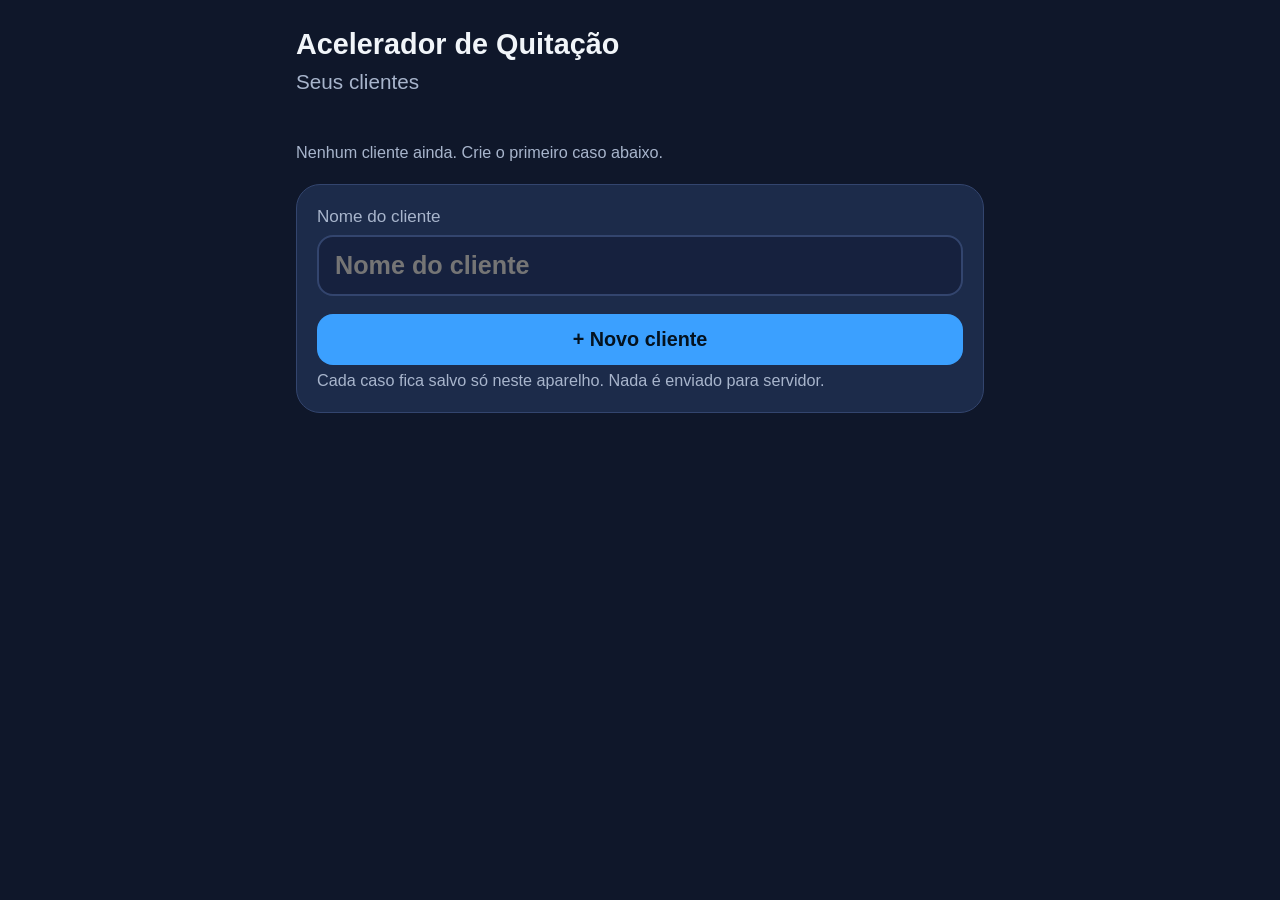
<file: index.html>
<!doctype html>
<html lang="pt-BR">
<head>
<meta charset="utf-8" />
<meta name="viewport" content="width=device-width, initial-scale=1, viewport-fit=cover" />
<title>Acelerador de Quitação — Aprovação da Caixa</title>
<link rel="manifest" href="manifest.webmanifest" />
<link rel="icon" href="assets/icons/icon-192.png" />
<meta name="theme-color" content="#0f172a" />
<link rel="stylesheet" href="assets/css/style.css" />
</head>
<body>
<main>

  <!-- Hub do corretor (quando não há ?cliente= na URL) -->
  <section id="tela-lista">
    <h1>Acelerador de Quitação</h1>
    <h2>Seus clientes</h2>

    <div class="kpi-row" id="totaisCarteira"></div>

    <div class="field" id="campo-busca" style="display:none">
      <input id="busca-cliente" type="search" placeholder="Buscar por nome" />
    </div>

    <div class="client-list" id="lista-clientes"></div>

    <div class="section" id="secao-novo">
      <div class="field">
        <label for="input-novo-nome">Nome do cliente</label>
        <input id="input-novo-nome" type="text" placeholder="Nome do cliente" />
      </div>
      <button class="btn btn-primary" id="btn-novo-cliente">+ Novo cliente</button>
      <p class="hint">Cada caso fica salvo só neste aparelho. Nada é enviado para servidor.</p>
    </div>

  </section>

  <!-- Tela 1: Aprovação da Caixa -->
  <section id="tela-aprovacao" style="display:none">
    <h1 id="nome-cliente">Cliente</h1>
    <h2>Passo 1 — O que a Caixa aprovou</h2>

    <p class="hint" style="margin-bottom:16px">
      Copie os campos da <strong>SIMULAÇÃO – Simula Operação Imobiliária</strong> que o correspondente enviou.
      Os nomes abaixo são os mesmos do documento.
    </p>

    <div class="section">
      <h3>Valores</h3>
      <div class="field">
        <label for="valorImovel">Valor de Compra e Venda (R$)</label>
        <input id="valorImovel" type="text" inputmode="decimal" placeholder="260.000,00" />
      </div>
      <div class="field">
        <label for="valorAvaliacao">Valor de Avaliação (R$)</label>
        <input id="valorAvaliacao" type="text" inputmode="decimal" placeholder="260.000,00" />
      </div>
      <div class="field">
        <label for="valorFinanciamento">Valor do Financiamento (R$)</label>
        <input id="valorFinanciamento" type="text" inputmode="decimal" placeholder="165.810,07" />
      </div>
      <div class="field">
        <label for="valorSubsidio">Valor do Subsídio / Complemento (R$)</label>
        <input id="valorSubsidio" type="text" inputmode="decimal" placeholder="4.211,00" />
      </div>
    </div>

    <div class="section">
      <h3>Condições</h3>
      <div class="field-row">
        <div class="field">
          <label for="prazoMeses">Prazo (meses)</label>
          <input id="prazoMeses" type="text" inputmode="numeric" placeholder="420" />
        </div>
        <div class="field">
          <label for="primeiraPrestacaoDoc">1ª Prestação (R$)</label>
          <input id="primeiraPrestacaoDoc" type="text" inputmode="decimal" placeholder="817,26" />
        </div>
      </div>

      <label>Sistema de Amortização</label>
      <div class="toggle-group" style="margin-bottom:18px">
        <button type="button" data-sistema="PRICE">Price</button>
        <button type="button" data-sistema="SAC">SAC</button>
      </div>

      <div class="field-row">
        <div class="field">
          <label for="jurosNominalAnual">Juros Nominais (% a.a.)</label>
          <input id="jurosNominalAnual" type="text" inputmode="decimal" placeholder="4,5000" />
        </div>
        <div class="field">
          <label for="trAnual">TR estimada (% a.a.)</label>
          <input id="trAnual" type="text" inputmode="decimal" placeholder="0" />
        </div>
      </div>

      <div class="field-row">
        <div class="field">
          <label for="rendaBruta">Renda Bruta (R$)</label>
          <input id="rendaBruta" type="text" inputmode="decimal" placeholder="2.724,20" />
        </div>
        <div class="field">
          <label for="comprometimentoMax">Comprometimento da Renda (%)</label>
          <input id="comprometimentoMax" type="text" inputmode="decimal" placeholder="30" />
        </div>
      </div>
    </div>

    <div id="avisos-aprovacao"></div>

    <div class="section">
      <h3>Conferência com o documento</h3>
      <div class="summary-line">
        <span>Juros efetivos calculados</span>
        <span id="saidaEfetiva">—</span>
      </div>
      <div class="summary-line">
        <span>Amortização + juros (1ª parcela)</span>
        <span id="saidaParcelaBase">—</span>
      </div>
      <div class="summary-line">
        <span>Seguros + tarifa embutidos</span>
        <span id="saidaSeguros">—</span>
      </div>
      <div class="summary-line">
        <span>Cota de financiamento</span>
        <span id="saidaCota">—</span>
      </div>
      <div class="summary-line">
        <span>Comprometimento da renda</span>
        <span id="saidaComprometimento">—</span>
      </div>
      <p class="hint" id="hintEfetiva"></p>
    </div>

    <div class="result-card">
      <div class="label">Entrada a acertar com a construtora</div>
      <div class="value" id="cardEntrada">R$ 0</div>
      <p class="hint" id="hintEntrada"></p>
    </div>

    <button class="btn btn-primary" id="btn-continuar">Montar a entrada →</button>
  </section>

</main>

<nav class="stepper" style="display:none"></nav>

<script type="module" src="js/screens/aprovacao.js"></script>
<script>
if ("serviceWorker" in navigator) {
  window.addEventListener("load", () => navigator.serviceWorker.register("sw.js"));
}
</script>
</body>
</html>
</file>
<file: assets/css/style.css>
/* Acelerador de Quitação — design system
   Leitura à distância na mesa de negociação: tipografia grande, alto contraste,
   inputs largos com teclado numérico automático. */

:root {
  --bg: #0f172a;
  --bg-soft: #16213e;
  --surface: #1c2b4a;
  --surface-2: #24365c;
  --border: #33456e;
  --text: #f1f5f9;
  --text-dim: #a8b5cc;
  --accent: #3ba0ff;
  --good: #2fd680;
  --good-bg: #10331f;
  --warn: #ffb648;
  --warn-bg: #3a2a0a;
  --danger: #ff6b6b;
  --radius: 16px;
  --radius-lg: 24px;
  --gap: 20px;
}

* { box-sizing: border-box; }

html, body {
  margin: 0;
  padding: 0;
  background: var(--bg);
  color: var(--text);
  font-family: -apple-system, BlinkMacSystemFont, "Segoe UI", Roboto, Helvetica, Arial, sans-serif;
  font-size: 18px;
  line-height: 1.4;
  -webkit-tap-highlight-color: transparent;
}

body {
  padding-bottom: 96px; /* espaço pro stepper fixo */
}

main {
  max-width: 720px;
  margin: 0 auto;
  padding: 20px 16px 40px;
}

h1 {
  font-size: 1.6rem;
  margin: 4px 0 4px;
}

h2 {
  font-size: 1.15rem;
  color: var(--text-dim);
  margin: 0 0 20px;
  font-weight: 500;
}

h3 {
  font-size: 1.05rem;
  margin: 0 0 12px;
}

p.hint {
  color: var(--text-dim);
  font-size: 0.9rem;
  margin: 4px 0 0;
}

.section {
  background: var(--surface);
  border: 1px solid var(--border);
  border-radius: var(--radius-lg);
  padding: 20px;
  margin-bottom: var(--gap);
}

.field {
  margin-bottom: 18px;
}

.field label {
  display: block;
  font-size: 0.95rem;
  color: var(--text-dim);
  margin-bottom: 6px;
}

.field input,
.field select {
  width: 100%;
  font-size: 1.4rem;
  font-weight: 600;
  padding: 14px 16px;
  border-radius: var(--radius);
  border: 2px solid var(--border);
  background: var(--bg-soft);
  color: var(--text);
  appearance: none;
  -webkit-appearance: none;
}

.field input:focus,
.field select:focus {
  outline: none;
  border-color: var(--accent);
}

.field-row {
  display: flex;
  gap: 12px;
}
.field-row > .field {
  flex: 1;
  min-width: 0;
}

.toggle-group {
  display: flex;
  gap: 10px;
}
.toggle-group button {
  flex: 1;
  font-size: 1.05rem;
  font-weight: 600;
  padding: 14px;
  border-radius: var(--radius);
  border: 2px solid var(--border);
  background: var(--bg-soft);
  color: var(--text-dim);
}
.toggle-group button.active {
  border-color: var(--accent);
  color: var(--text);
  background: rgba(59, 160, 255, 0.15);
}

.list-rows {
  display: flex;
  flex-direction: column;
  gap: 10px;
  margin-bottom: 12px;
}
.list-row {
  display: flex;
  gap: 8px;
  align-items: center;
  background: var(--bg-soft);
  border: 1px solid var(--border);
  border-radius: var(--radius);
  padding: 8px 10px;
}
.list-row input,
.list-row select {
  flex: 1;
  min-width: 0;
  font-size: 1.1rem;
  font-weight: 600;
  padding: 10px 12px;
  border-radius: 12px;
  border: 2px solid var(--border);
  background: var(--surface);
  color: var(--text);
  appearance: none;
  -webkit-appearance: none;
}
.list-row input:focus,
.list-row select:focus {
  outline: none;
  border-color: var(--accent);
}
.list-row .remove-btn {
  flex: 0 0 auto;
  background: none;
  border: none;
  color: var(--danger);
  font-size: 1.4rem;
  line-height: 1;
  padding: 4px 8px;
}

button.btn {
  font-size: 1.1rem;
  font-weight: 600;
  padding: 14px 20px;
  border-radius: var(--radius);
  border: none;
  cursor: pointer;
}
button.btn-primary {
  background: var(--accent);
  color: #04121f;
  width: 100%;
}
button.btn-secondary {
  background: transparent;
  border: 2px solid var(--border);
  color: var(--text);
}
button.btn-ghost {
  background: transparent;
  border: none;
  color: var(--accent);
}

.warning-badge {
  display: flex;
  gap: 10px;
  align-items: flex-start;
  background: var(--warn-bg);
  border: 1px solid var(--warn);
  color: var(--warn);
  border-radius: var(--radius);
  padding: 12px 14px;
  font-size: 0.92rem;
  margin: 10px 0 18px;
}
.warning-badge .icon { font-size: 1.2rem; }
.warning-badge.erro {
  background: #3a1113;
  border-color: var(--danger);
  color: #ffb3b3;
}

/* Cards de destaque dos resultados */
.result-card {
  border-radius: var(--radius-lg);
  padding: 24px;
  margin-bottom: var(--gap);
  border: 1px solid var(--border);
  background: var(--surface);
}
.result-card .label {
  font-size: 1rem;
  color: var(--text-dim);
  margin-bottom: 8px;
}
.result-card .value {
  font-size: 2.6rem;
  font-weight: 800;
  line-height: 1;
}
.result-card.highlight-good {
  background: var(--good-bg);
  border-color: var(--good);
}
.result-card.highlight-good .value { color: var(--good); }

.summary-line {
  display: flex;
  justify-content: space-between;
  padding: 10px 0;
  border-bottom: 1px solid var(--border);
  font-size: 1.05rem;
}
.summary-line:last-child { border-bottom: none; }
.summary-line .total {
  font-weight: 700;
  font-size: 1.2rem;
}

.chart-box {
  background: var(--surface);
  border: 1px solid var(--border);
  border-radius: var(--radius-lg);
  padding: 16px;
  margin-bottom: var(--gap);
}
.chart-box canvas { width: 100% !important; }
.chart-legend {
  display: flex;
  gap: 18px;
  font-size: 0.9rem;
  margin-top: 10px;
}
.chart-legend span::before {
  content: "";
  display: inline-block;
  width: 12px;
  height: 12px;
  border-radius: 3px;
  margin-right: 6px;
  vertical-align: middle;
}
.chart-legend .cru::before { background: #ff8a8a; }
.chart-legend .estrategico::before { background: var(--good); }

/* Stepper de navegação entre os passos */
.stepper {
  position: fixed;
  bottom: 0;
  left: 0;
  right: 0;
  display: flex;
  background: var(--bg-soft);
  border-top: 1px solid var(--border);
  padding: 10px 12px calc(10px + env(safe-area-inset-bottom));
  gap: 8px;
  z-index: 20;
}
.stepper a {
  flex: 1;
  text-align: center;
  text-decoration: none;
  color: var(--text-dim);
  font-size: 0.95rem;
  font-weight: 600;
  padding: 10px 6px;
  border-radius: var(--radius);
}
.stepper a.current {
  color: var(--bg);
  background: var(--accent);
}

/* Lista de clientes — tela inicial */
.client-list {
  display: flex;
  flex-direction: column;
  gap: 10px;
  margin-bottom: 20px;
}
.client-item {
  display: flex;
  justify-content: space-between;
  align-items: center;
  background: var(--surface-2);
  border: 1px solid var(--border);
  border-radius: var(--radius);
  padding: 14px 16px;
  cursor: pointer;
}
.client-item .name { font-weight: 700; font-size: 1.05rem; }
.client-item .date { color: var(--text-dim); font-size: 0.85rem; }

@media (min-width: 640px) {
  .field-row { gap: 16px; }
}

/* ---- Controle mês a mês (cronograma) ---- */

.year-nav {
  display: flex;
  align-items: center;
  gap: 12px;
  margin-bottom: 12px;
}
.year-nav button { flex: 0 0 auto; padding: 12px 18px; }
.year-label {
  flex: 1;
  text-align: center;
  font-size: 1.4rem;
  font-weight: 800;
}

.mes-card {
  background: var(--surface);
  border: 1px solid var(--border);
  border-left: 5px solid var(--border);
  border-radius: var(--radius);
  padding: 14px 16px;
  margin-bottom: 12px;
}
.mes-card.pago { border-left-color: var(--good); }
.mes-card.atrasado { border-left-color: var(--danger); }
.mes-card.atual {
  border-color: var(--accent);
  border-left-color: var(--accent);
  background: var(--surface-2);
}

.mes-topo {
  display: flex;
  justify-content: space-between;
  align-items: flex-start;
  gap: 12px;
}
.mes-data {
  font-size: 1.15rem;
  font-weight: 800;
  text-transform: capitalize;
}
.mes-desc {
  font-size: 0.88rem;
  color: var(--text-dim);
  margin-top: 2px;
}
.mes-valor {
  font-size: 1.3rem;
  font-weight: 800;
  white-space: nowrap;
}

.mes-detalhe {
  display: flex;
  justify-content: space-between;
  font-size: 0.88rem;
  color: var(--text-dim);
  padding: 4px 0 0;
}

.mes-acoes { margin-top: 12px; }
.btn-pago {
  width: 100%;
  font-size: 1.05rem;
  font-weight: 700;
  padding: 12px;
  border-radius: 12px;
  border: 2px solid var(--border);
  background: var(--bg-soft);
  color: var(--text-dim);
  cursor: pointer;
}
.btn-pago.ativo {
  background: var(--good-bg);
  border-color: var(--good);
  color: var(--good);
}

.mes-campo { margin-top: 12px; }
.mes-campo label {
  display: block;
  font-size: 0.85rem;
  color: var(--text-dim);
  margin-bottom: 5px;
}
.mes-campo input {
  width: 100%;
  font-size: 1.1rem;
  font-weight: 600;
  padding: 10px 12px;
  border-radius: 12px;
  border: 2px solid var(--border);
  background: var(--bg-soft);
  color: var(--text);
}
.mes-campo input:focus { outline: none; border-color: var(--accent); }

.mes-saldo {
  margin-top: 12px;
  padding-top: 10px;
  border-top: 1px solid var(--border);
  font-size: 0.85rem;
  color: var(--text-dim);
}

.result-card.highlight-atencao {
  background: var(--warn-bg);
  border-color: var(--warn);
}
.result-card.highlight-atencao .value { color: var(--warn); }

/* O stepper agora tem 5 passos: reduz para caber em tela estreita */
.stepper a { font-size: 0.82rem; padding: 10px 2px; }

/* ---- Abas do controle do cliente ---- */

.tabs {
  display: flex;
  gap: 3px;
  margin-bottom: var(--gap);
  background: var(--bg-soft);
  border: 1px solid var(--border);
  border-radius: var(--radius);
  padding: 5px;
  /* Rede de segurança: com 5 abas, telas bem estreitas rolam a faixa em vez de
     empurrar a página inteira para o lado. */
  overflow-x: auto;
  scrollbar-width: none;
}
.tabs::-webkit-scrollbar { display: none; }
.tab {
  flex: 1 0 auto;
  min-width: 0;
  font-size: 0.84rem;
  font-weight: 700;
  padding: 11px 5px;
  border: none;
  border-radius: 12px;
  background: transparent;
  color: var(--text-dim);
  cursor: pointer;
  white-space: nowrap;
}
.tab.ativa {
  background: var(--accent);
  color: #04121f;
}

/* ---- Barra de progresso da dívida quitada ---- */

.barra-progresso {
  height: 22px;
  background: var(--bg-soft);
  border: 1px solid var(--border);
  border-radius: 999px;
  overflow: hidden;
}
.barra-preenchida {
  height: 100%;
  width: 0;
  background: linear-gradient(90deg, #1f9e5f, var(--good));
  border-radius: 999px;
  transition: width 0.3s ease;
}
.barra-legenda {
  display: flex;
  justify-content: space-between;
  margin-top: 8px;
  font-size: 0.9rem;
  color: var(--text-dim);
}

/* ---- Planilha das parcelas ---- */

.tabela-wrap {
  overflow-x: auto;
  overflow-y: auto;
  max-height: 70vh;
  -webkit-overflow-scrolling: touch;
  background: var(--surface);
  border: 1px solid var(--border);
  border-radius: var(--radius);
  margin-bottom: 12px;
}

table.planilha {
  border-collapse: collapse;
  width: max-content;
  min-width: 100%;
  font-size: 0.88rem;
  font-variant-numeric: tabular-nums;
}
table.planilha th,
table.planilha td {
  padding: 9px 12px;
  text-align: right;
  white-space: nowrap;
  border-bottom: 1px solid var(--border);
}
table.planilha th {
  position: sticky;
  top: 0;
  z-index: 2;
  background: var(--surface-2);
  color: var(--text-dim);
  font-size: 0.8rem;
  font-weight: 700;
  text-transform: uppercase;
  letter-spacing: 0.02em;
}
table.planilha th:first-child,
table.planilha td:first-child {
  text-align: center;
  color: var(--text-dim);
}
table.planilha th:nth-child(2),
table.planilha td:nth-child(2) {
  text-align: left;
  text-transform: capitalize;
}
table.planilha td.saldo { font-weight: 700; }
table.planilha td.aporte-feito { color: var(--good); font-weight: 700; }
table.planilha tr.mes-atual td {
  background: rgba(59, 160, 255, 0.16);
}
table.planilha tr.tem-aporte td { background: rgba(47, 214, 128, 0.09); }
table.planilha tr.pago td:first-child::after {
  content: " ✓";
  color: var(--good);
}
table.planilha tfoot td {
  position: sticky;
  bottom: 0;
  background: var(--surface-2);
  font-weight: 800;
  border-top: 2px solid var(--border);
}

/* ---- Dashboard do cliente ---- */

:root {
  /* Paleta categórica validada contra a superfície --surface (#1c2b4a).
     Ordem fixa; ver comentário em js/charts.js antes de trocar. */
  --serie-1: #3987e5;
  --serie-2: #d95926;
  --serie-3: #199e70;
  --serie-4: #c98500;

  /* Status: sempre acompanhados de ícone e texto, nunca cor sozinha.
     O crítico é um passo mais claro que o de referência para passar 3:1
     nesta superfície. */
  --status-bom: #0ca30c;
  --status-atencao: #fab219;
  --status-critico: #eb5757;
}

/* Número-herói: exatamente um por tela */
.hero {
  text-align: center;
  padding: 26px 20px;
  margin-bottom: var(--gap);
  background: var(--surface);
  border: 1px solid var(--border);
  border-radius: var(--radius-lg);
}
.hero-label {
  font-size: 0.95rem;
  color: var(--text-dim);
  margin-bottom: 8px;
}
.hero-valor {
  font-size: 3rem;
  font-weight: 800;
  line-height: 1;
  color: var(--good);
  /* proporcional de propósito: tabular-nums deixa número grande solto */
}
.hero-detalhe {
  font-size: 0.92rem;
  color: var(--text-dim);
  margin-top: 10px;
}

/* KPI row */
.kpi-row {
  display: grid;
  grid-template-columns: 1fr 1fr;
  gap: 12px;
  margin-bottom: var(--gap);
}
.kpi {
  background: var(--surface);
  border: 1px solid var(--border);
  border-radius: var(--radius);
  padding: 16px;
}
.kpi-label {
  font-size: 0.82rem;
  color: var(--text-dim);
  margin-bottom: 6px;
  line-height: 1.25;
}
.kpi-valor {
  font-size: 1.5rem;
  font-weight: 800;
  line-height: 1.1;
}

/* Saúde do contrato */
.saude-card {
  border-radius: var(--radius-lg);
  padding: 20px;
  margin-bottom: var(--gap);
  border: 1px solid var(--border);
  border-left: 6px solid var(--border);
  background: var(--surface);
}
.saude-card.bom { border-left-color: var(--status-bom); }
.saude-card.atencao { border-left-color: var(--status-atencao); }
.saude-card.critico { border-left-color: var(--status-critico); }

.saude-topo {
  display: flex;
  gap: 14px;
  align-items: flex-start;
  margin-bottom: 6px;
}
.saude-icone { font-size: 1.7rem; line-height: 1; }
.saude-titulo { font-size: 1.15rem; font-weight: 800; }
.saude-msg { font-size: 0.95rem; color: var(--text-dim); margin-top: 3px; }

.indicadores {
  display: flex;
  flex-direction: column;
  gap: 2px;
  margin-top: 16px;
}
.indicador {
  display: flex;
  align-items: center;
  gap: 10px;
  padding: 11px 0;
  border-top: 1px solid var(--border);
  font-size: 0.95rem;
}
.indicador-icone { flex: 0 0 auto; font-size: 1rem; width: 20px; text-align: center; }
.indicador-titulo { flex: 0 0 auto; color: var(--text-dim); min-width: 96px; }
.indicador-rotulo { flex: 1; font-weight: 700; text-align: right; }
.indicador.bom .indicador-rotulo { color: var(--status-bom); }
.indicador.atencao .indicador-rotulo { color: var(--status-atencao); }
.indicador.critico .indicador-rotulo { color: var(--status-critico); }
.indicador.neutro .indicador-rotulo { color: var(--text-dim); font-weight: 500; }

/* Rosca + legenda em HTML (identidade nunca só por cor) */
.rosca-wrap {
  max-width: 260px;
  margin: 4px auto 6px;
}
.legenda-rosca {
  list-style: none;
  margin: 8px 0 0;
  padding: 0;
  display: flex;
  flex-direction: column;
  gap: 2px;
}
.legenda-rosca li {
  display: flex;
  align-items: center;
  gap: 10px;
  padding: 9px 0;
  border-top: 1px solid var(--border);
  font-size: 0.93rem;
}
.legenda-rosca .marca {
  flex: 0 0 auto;
  width: 12px;
  height: 12px;
  border-radius: 3px;
}
.legenda-rosca .rot { flex: 1; color: var(--text-dim); }
.legenda-rosca .val { font-weight: 700; white-space: nowrap; }
.legenda-rosca .pct {
  flex: 0 0 auto;
  min-width: 46px;
  text-align: right;
  font-weight: 800;
  font-variant-numeric: tabular-nums;
}

/* ---- Aba Simular ---- */

.atalhos {
  display: flex;
  flex-wrap: wrap;
  gap: 8px;
  margin-bottom: 18px;
}
.atalhos button {
  flex: 1 1 auto;
  font-size: 0.92rem;
  font-weight: 600;
  padding: 10px 12px;
  border-radius: 999px;
  border: 2px solid var(--border);
  background: var(--bg-soft);
  color: var(--text);
  cursor: pointer;
  white-space: nowrap;
}
.atalhos button:hover { border-color: var(--accent); }

.opcao-card {
  background: var(--surface);
  border: 1px solid var(--border);
  border-radius: var(--radius-lg);
  padding: 20px;
  margin-bottom: var(--gap);
}
.opcao-card.recomendada { border-color: var(--good); }

.opcao-topo { margin-bottom: 6px; }
.opcao-selo {
  display: inline-block;
  font-size: 0.72rem;
  font-weight: 800;
  text-transform: uppercase;
  letter-spacing: 0.04em;
  color: var(--bg);
  background: var(--good);
  padding: 3px 9px;
  border-radius: 999px;
  margin-bottom: 8px;
}
.opcao-titulo { font-size: 1.2rem; font-weight: 800; }
.opcao-desc {
  font-size: 0.92rem;
  color: var(--text-dim);
  margin: 4px 0 14px;
}

.opcao-destaque {
  margin-top: 14px;
  padding-top: 14px;
  border-top: 1px solid var(--border);
}
.opcao-destaque-label { font-size: 0.85rem; color: var(--text-dim); }
.opcao-destaque-valor {
  font-size: 1.7rem;
  font-weight: 800;
  line-height: 1.1;
  margin-top: 2px;
}
.opcao-card.recomendada .opcao-destaque-valor { color: var(--good); }

/* ---- Hub do corretor ---- */

.hub-card {
  background: var(--surface);
  border: 1px solid var(--border);
  border-left: 5px solid var(--border);
  border-radius: var(--radius);
  overflow: hidden;
}
.hub-card.bom { border-left-color: var(--status-bom); }
.hub-card.atencao { border-left-color: var(--status-atencao); }
.hub-card.critico { border-left-color: var(--status-critico); }

.hub-topo {
  display: flex;
  justify-content: space-between;
  align-items: flex-start;
  gap: 12px;
  padding: 15px 16px 12px;
  text-decoration: none;
  color: inherit;
}
.hub-nome {
  font-size: 1.1rem;
  font-weight: 800;
  overflow: hidden;
  text-overflow: ellipsis;
  white-space: nowrap;
}
.hub-sub {
  font-size: 0.86rem;
  color: var(--text-dim);
  margin-top: 3px;
}
.hub-card.critico .hub-sub { color: var(--status-critico); }
.hub-card.atencao .hub-sub { color: var(--status-atencao); }
.hub-valor {
  font-size: 1.05rem;
  font-weight: 700;
  white-space: nowrap;
}
.hub-extra {
  padding: 0 16px 12px;
  font-size: 0.85rem;
  color: var(--good);
}
.hub-acoes {
  display: flex;
  border-top: 1px solid var(--border);
}
.hub-acao {
  flex: 1;
  padding: 12px 8px;
  font-size: 0.92rem;
  font-weight: 700;
  border: none;
  background: transparent;
  color: var(--accent);
  cursor: pointer;
}
.hub-acao + .hub-acao { border-left: 1px solid var(--border); }
.hub-acao.perigo { color: var(--danger); }
.hub-acao:disabled { color: var(--text-dim); opacity: 0.5; cursor: not-allowed; }

#campo-busca input {
  font-size: 1.05rem;
  font-weight: 500;
}

/* ---- Patrimônio ---- */

.patrimonio-card {
  background: linear-gradient(140deg, var(--good-bg), var(--surface));
  border: 1px solid var(--good);
  border-radius: var(--radius-lg);
  padding: 22px;
  margin-bottom: var(--gap);
}
.patrimonio-label { font-size: 0.95rem; color: var(--text-dim); }
.patrimonio-valor {
  font-size: 2.4rem;
  font-weight: 800;
  line-height: 1.05;
  color: var(--good);
  margin: 6px 0 4px;
}

/* ---- Extrato ano a ano ---- */

table.anos { width: 100%; }
table.anos th:first-child,
table.anos td:first-child { text-align: left; }
table.anos tr.ano-atual td { background: rgba(59, 160, 255, 0.16); }
table.anos td.razao { font-weight: 700; }
</file>
